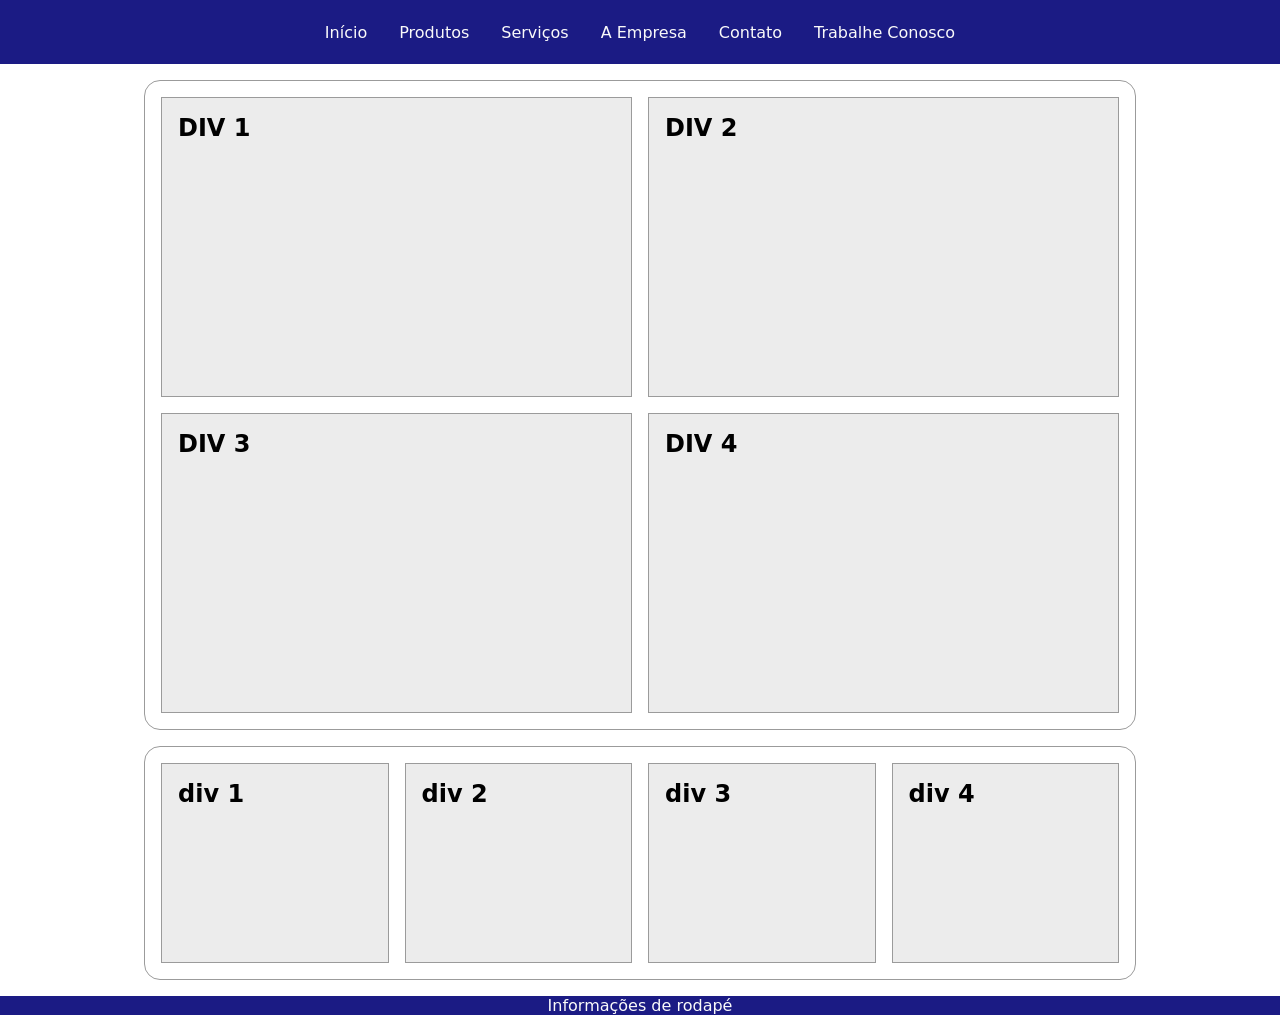
<file: index.html>
<!DOCTYPE html>
<html lang="pt-BR">

<head>
    <meta charset="UTF-8">
    <meta name="viewport" content="width=device-width, initial-scale=1.0">
    <title>Document</title>
    <link rel="stylesheet" href="style.css">
    <script src="script.js" defer></script>
</head>

<body>
    <header>
        <button type="button" id="btnMenu">
            <img src="assets/list.svg" alt="">
        </button>
        <ul class="menu" id="menu">
            <li><a href="">Início</a></li>
            <li><a href="">Produtos</a></li>
            <li><a href="">Serviços</a></li>
            <li><a href="">A Empresa</a></li>
            <li><a href="">Contato</a></li>
            <li><a href="">Trabalhe Conosco</a></li>
        </ul>
    </header>
    <main>
        <section class="um">
            <div>
                <h2>DIV 1</h2>
            </div>
            <div>
                <h2>DIV 2</h2>
            </div>
            <div>
                <h2>DIV 3</h2>
            </div>
            <div>
                <h2>DIV 4</h2>
            </div>
        </section>
        <section class="dois">
            <div>
                <h2>div 1</h2>
            </div>
            <div>
                <h2>div 2</h2>
            </div>
            <div>
                <h2>div 3</h2>
            </div>
            <div>
                <h2>div 4</h2>
            </div>
        </section>
    </main>
    <footer>
        <p>Informações de rodapé</p>
    </footer>
</body>

</html>
</file>
<file: style.css>
* {
    margin: 0;
    padding: 0;
    box-sizing: border-box;
    font-family: system-ui, -apple-system, BlinkMacSystemFont, 'Segoe UI', Roboto, Oxygen, Ubuntu, Cantarell, 'Open Sans', 'Helvetica Neue', sans-serif;
}

body {
    width: 100%;
    height: 100dvh;
    display: flex;
    flex-direction: column;
}

header {
    width: 100%;
    height: 4rem;
    background-color: #1b1b84;
    display: flex;
    align-items: center;
    justify-content: center;
    position: relative;

    #btnMenu {
        appearance: none;
        border: none;
        background-color: transparent;
        display: none;

        img {
            width: 100%;
            display: block;
        }
    }

    .menu {
        width: fit-content;
        display: flex;
        height: 4rem;
        align-items: center;

        li {
            list-style-type: none;

            a {
                display: flex;
                padding: 1rem;
                justify-content: center;
                align-items: center;
                color: #fafafa;
                text-decoration: none;

                &:hover {
                    color: goldenrod;
                }
            }
        }
    }
}

main {
    width: 1024px;
    margin: 0 auto;
    flex: 1;
    display: flex;
    flex-direction: column;
    padding: 1rem;
    gap: 1rem;

    section {
        border: 1px solid #9b9b9b;
        border-radius: 1rem;
        padding: 1rem;
    }

    .um {
        display: grid;
        grid-template-columns: repeat(2, 1fr);
        gap: 1rem;

        div {
            border: 1px solid #9b9b9b;
            padding: 1rem;
            min-height: 300px;
            background-color: #ececec;
        }
    }

    .dois {
        display: grid;
        grid-template-columns: repeat(4, 1fr);
        gap: 1rem;

        div {
            border: 1px solid #9b9b9b;
            padding: 1rem;
            min-height: 200px;
            background-color: #ececec;
        }
    }
}

footer {
    width: 100%;
    height: 3rem;
    background-color: #1b1b84;
    display: flex;
    justify-content: center;
    align-items: center;
    color: #fafafa;
}

.show {
    display: flex !important;
}

@media(max-width: 1024px) {
    main {
        width: 100%;
    }
}

@media(max-width: 768px) {
    header {
        height: 4rem;
        justify-content: end;

        #btnMenu {
            display: flex;
            height: 4rem;
            padding: 1rem;
        }

        .menu {
            flex-direction: column;
            background-color: #1b1b84;
            height: 18rem;
            position: absolute;
            top: 4rem;
            display: none;

            a {
                height: 3rem;
                width: 100%;
                display: flex;

                &:hover {
                    background-color: #111158;
                }
            }

        }
    }

    main {
        min-height: 100dvh;

        .um {
            grid-template-columns: 1fr;
        }
    }

    main .dois {
        grid-template-columns: repeat(2, 1fr);
    }
}

@media(max-width: 425px) {
    main .dois {
        grid-template-columns: 1fr;
    }
}
</file>
